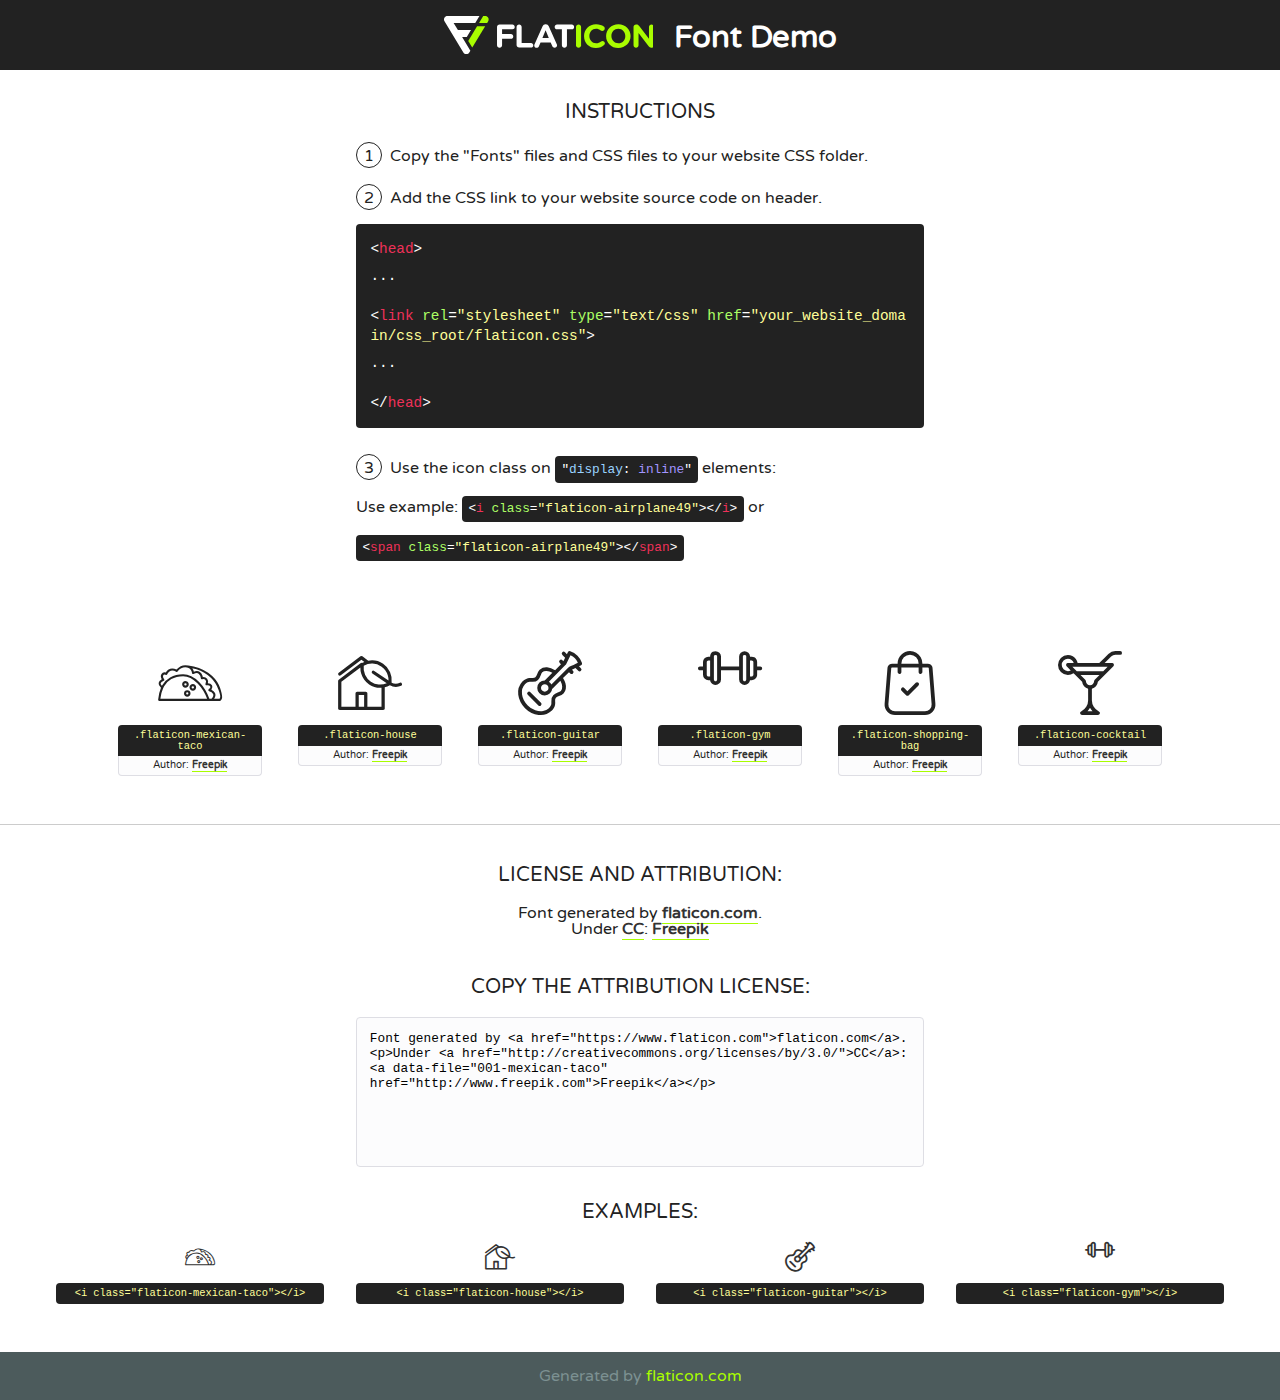
<file: consula/fonts/flaticon/font/flaticon.html>
<!DOCTYPE html>
<!--
  Flaticon icon font: Flaticon
  Creation date: 11/02/2019 11:47
-->
<html>
<!DOCTYPE html>
<html>

<head>
    <title>Flaticon WebFont</title>
    <link href="http://fonts.googleapis.com/css?family=Varela+Round" rel="stylesheet" type="text/css" />
    <link rel="stylesheet" type="text/css" href="flaticon.css">
    <meta charset="UTF-8">
    <style>
    html, body, div, span, applet, object, iframe,
    h1, h2, h3, h4, h5, h6, p, blockquote, pre,
    a, abbr, acronym, address, big, cite, code,
    del, dfn, em, img, ins, kbd, q, s, samp,
    small, strike, strong, sub, sup, tt, var,
    b, u, i, center,
    dl, dt, dd, ol, ul, li,
    fieldset, form, label, legend,
    table, caption, tbody, tfoot, thead, tr, th, td,
    article, aside, canvas, details, embed, 
    figure, figcaption, footer, header, hgroup, 
    menu, nav, output, ruby, section, summary,
    time, mark, audio, video {
        margin: 0;
        padding: 0;
        border: 0;
        font-size: 100%;
        font: inherit;
        vertical-align: baseline;
    }
    /* HTML5 display-role reset for older browsers */
    article, aside, details, figcaption, figure, 
    footer, header, hgroup, menu, nav, section {
        display: block;
    }
    body {
        line-height: 1;
    }
    ol, ul {
        list-style: none;
    }
    blockquote, q {
        quotes: none;
    }
    blockquote:before, blockquote:after,
    q:before, q:after {
        content: '';
        content: none;
    }
    table {
        border-collapse: collapse;
        border-spacing: 0;
    }
    body {
        font-family: 'Varela Round', Helvetica, Arial, sans-serif;
        font-size: 16px;
        color: #222;
    }
    a {
        color: #333;
        border-bottom: 1px solid #a9fd00;
        font-weight: bold;
        text-decoration: none;
    }
    * {
        -moz-box-sizing: border-box;
        -webkit-box-sizing: border-box;
        box-sizing: border-box;
        margin: 0;
        padding: 0;
    }
    [class^="flaticon-"]:before, [class*=" flaticon-"]:before, [class^="flaticon-"]:after, [class*=" flaticon-"]:after {
        font-family: Flaticon;
        font-size: 30px;
        font-style: normal;
        margin-left: 20px;
        color: #333;
    }
    .wrapper {
        max-width: 600px;
        margin: auto;
        padding: 0 1em;
    }
    .title {
        font-size: 1.25em;
        text-align: center;
        margin-bottom: 1em;
        text-transform: uppercase;
    }
    header {
        text-align: center;
        background-color: #222;
        color: #fff;
        padding: 1em;
    }
    header .logo {
        width: 210px;
        height: 38px;
        display: inline-block;
        vertical-align: middle;
        margin-right: 1em;
        border: none;
    }
    header strong {
        font-size: 1.95em;
        font-weight: bold;
        vertical-align: middle;
        margin-top: 5px;
        display: inline-block;
    }
    .demo {
        margin: 2em auto;
        line-height: 1.25em;
    }
    .demo ul li {
        margin-bottom: 1em;
    }
    .demo ul li .num {
        color: #222;
        border-radius: 20px;
        display: inline-block;
        width: 26px;
        padding: 3px;
        height: 26px;
        text-align: center;
        margin-right: 0.5em;
        border: 1px solid #222;
    }
    .demo ul li code {
        background-color: #222;
        border-radius: 4px;
        padding: 0.25em 0.5em;
        display: inline-block;
        color: #fff;
        font-family: Consolas,Monaco,Lucida Console,Liberation Mono,DejaVu Sans Mono,Bitstream Vera Sans Mono,Courier New, monospace;
        font-weight: lighter;
        margin-top: 1em;
        font-size: 0.8em;
        word-break: break-all;
    }
    .demo ul li code.big {
        padding: 1em;
        font-size: 0.9em;
    }
    .demo ul li code .red {
        color: #EF3159;
    }
    .demo ul li code .green {
        color: #ACFF65;
    }
    .demo ul li code .yellow {
        color: #FFFF99;
    }
    .demo ul li code .blue {
        color: #99D3FF;
    }
    .demo ul li code .purple {
        color: #A295FF;
    }
    .demo ul li code .dots {
        margin-top: 0.5em;
        display: block;
    }
    #glyphs {
        border-bottom: 1px solid #ccc;
        padding: 2em 0;
        text-align: center;
    }
    .glyph {
        display: inline-block;
        width: 9em;
        margin: 1em;
        text-align: center;
        vertical-align: top;
        background: #FFF;
    }
    .glyph .glyph-icon {
        padding: 10px;
        display: block;
        font-family:"Flaticon";
        font-size: 64px;
        line-height: 1;
    }
    .glyph .glyph-icon:before {
        font-size: 64px;
        color: #222;
        margin-left: 0;
    }
    .class-name {
        font-size: 0.65em;
        background-color: #222;
        color: #fff;
        border-radius: 4px 4px 0 0;
        padding: 0.5em;
        color: #FFFF99;
        font-family: Consolas,Monaco,Lucida Console,Liberation Mono,DejaVu Sans Mono,Bitstream Vera Sans Mono,Courier New, monospace;
    }
    .author-name {
        font-size: 0.6em;
        background-color: #fcfcfd;
        border: 1px solid #DEDEE4;
        border-top: 0;
        border-radius: 0 0 4px 4px;
        padding: 0.5em;
    }
    .class-name:last-child {
        font-size: 10px;
        color:#888;
    }
    .class-name:last-child a {
        font-size: 10px;
        color:#555;
    }
    .class-name:last-child a:hover {
        color:#a9fd00;
    }
    .glyph > input {
        display: block;
        width: 100px;
        margin: 5px auto;
        text-align: center;
        font-size: 12px;
        cursor: text;
    }
    .glyph > input.icon-input {
        font-family:"Flaticon";
        font-size: 16px;
        margin-bottom: 10px;
    }
    .attribution .title {
        margin-top: 2em;
    }
    .attribution textarea {
        background-color: #fcfcfd;
        padding: 1em;
        border: none;
        box-shadow: none;
        border: 1px solid #DEDEE4;
        border-radius: 4px;
        resize: none;
        width: 100%;
        height: 150px;
        font-size: 0.8em;
        font-family: Consolas,Monaco,Lucida Console,Liberation Mono,DejaVu Sans Mono,Bitstream Vera Sans Mono,Courier New, monospace;
        -webkit-appearance: none;
    }
    .iconsuse {
        margin: 2em auto;
        text-align: center;
        max-width: 1200px;
    }
    .iconsuse:after {
        content: '';
        display: table;
        clear: both;
    }
    .iconsuse .image {
        float: left;
        width: 25%;
        padding: 0 1em;
    }
    .iconsuse .image p {
        margin-bottom: 1em;
    }
    .iconsuse .image span {
        display: block;
        font-size: 0.65em;
        background-color: #222;
        color: #fff;
        border-radius: 4px;
        padding: 0.5em;
        color: #FFFF99;
        margin-top: 1em;
        font-family: Consolas,Monaco,Lucida Console,Liberation Mono,DejaVu Sans Mono,Bitstream Vera Sans Mono,Courier New, monospace;
    }
    #footer {
        text-align: center;
        background-color: #4C5B5C;
        color: #7c9192;
        padding: 1em;
    }
    #footer a {
        border: none;
        color: #a9fd00;
        font-weight: normal;
    }
    @media (max-width: 960px) {
        .iconsuse .image {
            width: 50%;
        }
    }
    @media (max-width: 560px) {
        .iconsuse .image {
            width: 100%;
        }
    }
    </style>
</head>

<body class="characters-off">

    <header>
        <a href="https://www.flaticon.com" target="_blank" class="logo">
            <svg version="1.1" xmlns="http://www.w3.org/2000/svg" xmlns:xlink="http://www.w3.org/1999/xlink" xmlns:a="http://ns.adobe.com/AdobeSVGViewerExtensions/3.0/" viewBox="0 0 560.875 102.036" enable-background="new 0 0 560.875 102.036" xml:space="preserve">
                <defs>
                </defs>
                <g>
                    <g class="letters">
                        <path fill="#ffffff" d="M141.596,29.675c0-3.777,2.985-6.767,6.764-6.767h34.438c3.426,0,6.15,2.728,6.15,6.15
                        c0,3.43-2.724,6.149-6.15,6.149h-27.674v13.091h23.719c3.429,0,6.151,2.724,6.151,6.15c0,3.43-2.723,6.149-6.151,6.149h-23.719
                        v17.574c0,3.773-2.986,6.761-6.764,6.761c-3.779,0-6.764-2.989-6.764-6.761V29.675z"></path>
                        <path fill="#ffffff" d="M193.844,29.149c0-3.781,2.985-6.767,6.764-6.767c3.776,0,6.763,2.985,6.763,6.767v42.957h25.039
                        c3.426,0,6.149,2.726,6.149,6.153c0,3.425-2.723,6.15-6.149,6.15h-31.802c-3.779,0-6.764-2.986-6.764-6.768V29.149z"></path>
                        <path fill="#ffffff" d="M241.891,75.71l21.438-48.407c1.492-3.341,4.215-5.357,7.906-5.357h0.792
                        c3.686,0,6.323,2.017,7.815,5.357l21.439,48.407c0.436,0.967,0.701,1.845,0.701,2.723c0,3.602-2.809,6.501-6.414,6.501
                        c-3.161,0-5.269-1.845-6.499-4.655l-4.132-9.661h-27.059l-4.301,10.102c-1.144,2.631-3.426,4.214-6.237,4.214
                        c-3.517,0-6.24-2.81-6.24-6.325C241.1,77.64,241.451,76.677,241.891,75.71z M279.932,58.666l-8.521-20.297l-8.526,20.297H279.932
                        z"></path>
                        <path fill="#ffffff" d="M314.864,35.387H301.86c-3.429,0-6.239-2.813-6.239-6.238c0-3.429,2.811-6.24,6.239-6.24h39.533
                        c3.426,0,6.237,2.811,6.237,6.24c0,3.425-2.811,6.238-6.237,6.238h-13.001v42.785c0,3.773-2.99,6.761-6.764,6.761
                        c-3.779,0-6.764-2.989-6.764-6.761V35.387z"></path>
                        <path fill="#A9FD00" d="M352.615,29.149c0-3.781,2.985-6.767,6.767-6.767c3.774,0,6.761,2.985,6.761,6.767v49.024
                        c0,3.773-2.987,6.761-6.761,6.761c-3.781,0-6.767-2.989-6.767-6.761V29.149z"></path>
                        <path fill="#A9FD00" d="M374.132,53.836v-0.179c0-17.481,13.178-31.801,32.065-31.801c9.22,0,15.459,2.458,20.557,6.238
                        c1.402,1.054,2.637,2.985,2.637,5.357c0,3.692-2.985,6.59-6.681,6.59c-1.845,0-3.071-0.702-4.044-1.319
                        c-3.776-2.813-7.729-4.393-12.562-4.393c-10.364,0-17.831,8.611-17.831,19.154v0.173c0,10.542,7.291,19.329,17.831,19.329
                        c5.715,0,9.492-1.756,13.359-4.834c1.049-0.874,2.458-1.491,4.039-1.491c3.429,0,6.325,2.813,6.325,6.236
                        c0,2.106-1.056,3.78-2.282,4.834c-5.539,4.834-12.036,7.733-21.878,7.733C387.572,85.464,374.132,71.493,374.132,53.836z"></path>
                        <path fill="#A9FD00" d="M433.009,53.836v-0.179c0-17.481,13.79-31.801,32.766-31.801c18.981,0,32.592,14.143,32.592,31.628v0.173
                        c0,17.483-13.785,31.807-32.769,31.807C446.625,85.464,433.009,71.32,433.009,53.836z M484.224,53.836v-0.179
                        c0-10.539-7.725-19.326-18.626-19.326c-10.893,0-18.449,8.611-18.449,19.154v0.173c0,10.542,7.73,19.329,18.626,19.329
                        C476.676,72.986,484.224,64.378,484.224,53.836z"></path>
                        <path fill="#A9FD00" d="M506.233,29.321c0-3.774,2.99-6.763,6.767-6.763h1.401c3.252,0,5.183,1.583,7.029,3.953l26.093,34.265
                        V29.059c0-3.692,2.99-6.677,6.681-6.677c3.683,0,6.671,2.985,6.671,6.677v48.934c0,3.78-2.987,6.765-6.764,6.765h-0.436
                        c-3.257,0-5.188-1.581-7.034-3.953l-27.056-35.492v32.944c0,3.687-2.985,6.676-6.678,6.676c-3.683,0-6.673-2.989-6.673-6.676
                        V29.321z"></path>
                    </g>
                    <g class="insignia">
                        <path fill="#ffffff" d="M48.372,56.137h12.517l11.156-18.537H37.186L25.688,18.539h57.825L94.668,0H9.271
                        C5.925,0,2.842,1.801,1.198,4.716c-1.644,2.907-1.593,6.482,0.134,9.343l50.38,83.501c1.678,2.781,4.689,4.476,7.938,4.476
                        c3.246,0,6.257-1.695,7.935-4.476l2.898-4.804L48.372,56.137z"></path>
                        <g class="i">
                            <path fill="#A9FD00" d="M93.575,18.539h0.031v0.004l21.652,0.004l2.705-4.488c1.727-2.861,1.778-6.436,0.133-9.343
                            C116.454,1.801,113.371,0,110.026,0h-5.294L93.575,18.539z"></path>
                            <polygon fill="#A9FD00" points="88.291,27.356 64.725,66.486 75.519,84.404 109.942,27.356"></polygon>
                        </g>
                    </g>
                </g>
            </svg>
        </a>
        <strong>Font Demo</strong>
    </header>


    <section class="demo wrapper">

        <p class="title">Instructions</p>

        <ul>
            <li>
                <span class="num">1</span>Copy the "Fonts" files and CSS files to your website CSS folder.
            </li>
            <li>
                <span class="num">2</span>Add the CSS link to your website source code on header.
                <code class="big">
                    &lt;<span class="red">head</span>&gt;
                    <br/><span class="dots">...</span>
                    <br/>&lt;<span class="red">link</span> <span class="green">rel</span>=<span class="yellow">"stylesheet"</span> <span class="green">type</span>=<span class="yellow">"text/css"</span> <span class="green">href</span>=<span class="yellow">"your_website_domain/css_root/flaticon.css"</span>&gt;
                    <br/><span class="dots">...</span>
                    <br/>&lt;/<span class="red">head</span>&gt;
                </code>
            </li>

            <li>
                <p>
                    <span class="num">3</span>Use the icon class on <code>"<span class="blue">display</span>:<span class="purple"> inline</span>"</code> elements:
                    <br />
                    Use example: <code>&lt;<span class="red">i</span> <span class="green">class</span>=<span class="yellow">&quot;flaticon-airplane49&quot;</span>&gt;&lt;/<span class="red">i</span>&gt;</code> or <code>&lt;<span class="red">span</span> <span class="green">class</span>=<span class="yellow">&quot;flaticon-airplane49&quot;</span>&gt;&lt;/<span class="red">span</span>&gt;</code>
            </li>
        </ul>

    </section>




   <section id="glyphs">          
    
      
        <div class="glyph"><div class="glyph-icon flaticon-mexican-taco"></div>
            <div class="class-name">.flaticon-mexican-taco</div>
            <div class="author-name">Author: <a data-file="001-mexican-taco" href="http://www.freepik.com">Freepik</a> </div> 
        </div>        
        
        <div class="glyph"><div class="glyph-icon flaticon-house"></div>
            <div class="class-name">.flaticon-house</div>
            <div class="author-name">Author: <a data-file="002-house" href="http://www.freepik.com">Freepik</a> </div> 
        </div>        
        
        <div class="glyph"><div class="glyph-icon flaticon-guitar"></div>
            <div class="class-name">.flaticon-guitar</div>
            <div class="author-name">Author: <a data-file="003-guitar" href="http://www.freepik.com">Freepik</a> </div> 
        </div>        
        
        <div class="glyph"><div class="glyph-icon flaticon-gym"></div>
            <div class="class-name">.flaticon-gym</div>
            <div class="author-name">Author: <a data-file="004-gym" href="http://www.freepik.com">Freepik</a> </div> 
        </div>        
        
        <div class="glyph"><div class="glyph-icon flaticon-shopping-bag"></div>
            <div class="class-name">.flaticon-shopping-bag</div>
            <div class="author-name">Author: <a data-file="005-shopping-bag" href="http://www.freepik.com">Freepik</a> </div> 
        </div>        
        
        <div class="glyph"><div class="glyph-icon flaticon-cocktail"></div>
            <div class="class-name">.flaticon-cocktail</div>
            <div class="author-name">Author: <a data-file="006-cocktail" href="http://www.freepik.com">Freepik</a> </div> 
        </div>        
        

    </section>



    <section class="attribution wrapper"   style="text-align:center;">

      <div class="title">License and attribution:</div><div class="attrDiv">Font generated by <a href="https://www.flaticon.com">flaticon.com</a>. <div><p>Under <a href="http://creativecommons.org/licenses/by/3.0/">CC</a>: <a data-file="001-mexican-taco" href="http://www.freepik.com">Freepik</a></p>  </div>
      </div>
      <div class="title">Copy the Attribution License:</div>

    <textarea onclick="this.focus();this.select();">Font generated by &lt;a href=&quot;https://www.flaticon.com&quot;&gt;flaticon.com&lt;/a&gt;. <p>Under <a href="http://creativecommons.org/licenses/by/3.0/">CC</a>: <a data-file="001-mexican-taco" href="http://www.freepik.com">Freepik</a></p>  
     </textarea>

    </section>

    <section class="iconsuse">

          <div class="title">Examples:</div>            
             
            <div class="image">
                <p>
                    <i class="glyph-icon flaticon-mexican-taco"></i> 
                    <span>&lt;i class=&quot;flaticon-mexican-taco&quot;&gt;&lt;/i&gt;</span>
                </p>
            </div>
            
            <div class="image">
                <p>
                    <i class="glyph-icon flaticon-house"></i> 
                    <span>&lt;i class=&quot;flaticon-house&quot;&gt;&lt;/i&gt;</span>
                </p>
            </div>
            
            <div class="image">
                <p>
                    <i class="glyph-icon flaticon-guitar"></i> 
                    <span>&lt;i class=&quot;flaticon-guitar&quot;&gt;&lt;/i&gt;</span>
                </p>
            </div>
            
            <div class="image">
                <p>
                    <i class="glyph-icon flaticon-gym"></i> 
                    <span>&lt;i class=&quot;flaticon-gym&quot;&gt;&lt;/i&gt;</span>
                </p>
            </div>
                       
        </div>
                            
    </section>

<div id="footer">
    <div>Generated by <a href="https://www.flaticon.com">flaticon.com</a>
    </div>
</div>



</body>
</html>
</file>
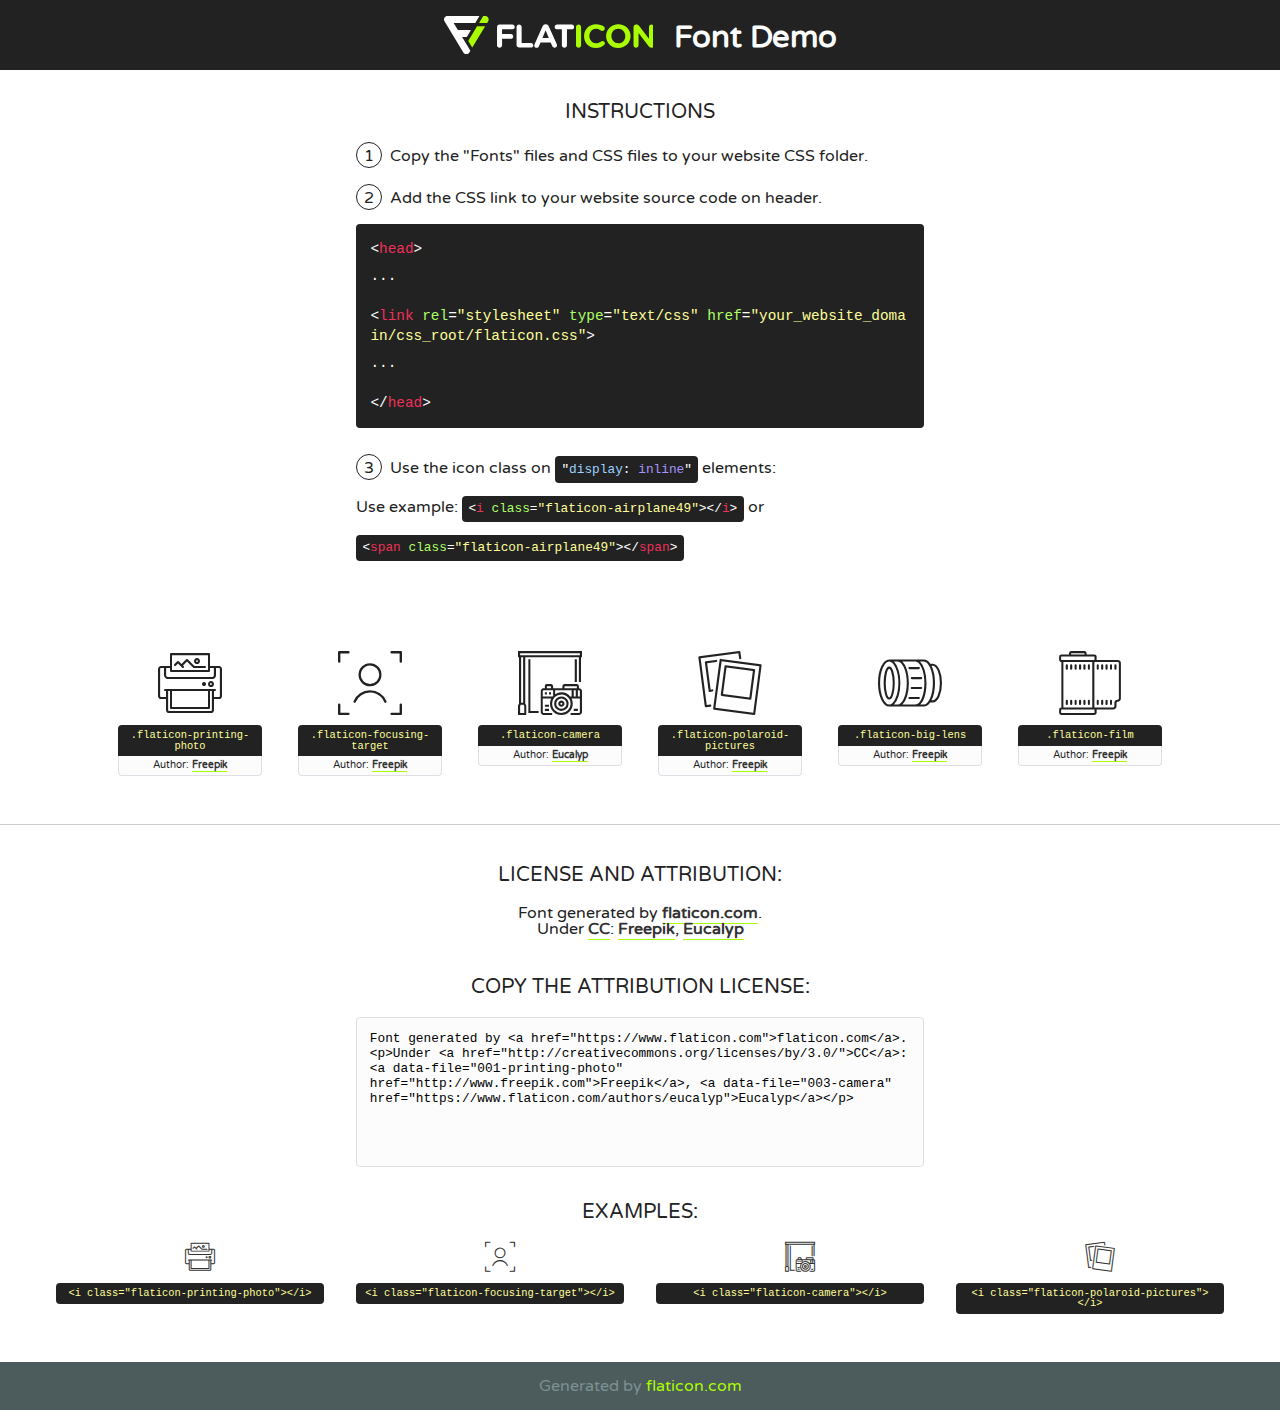
<file: ionize/fonts/flaticon/font/flaticon.html>
<!DOCTYPE html>
<!--
  Flaticon icon font: Flaticon
  Creation date: 12/12/2018 14:43
-->
<html>
<!DOCTYPE html>
<html>

<head>
    <title>Flaticon WebFont</title>
    <link href="http://fonts.googleapis.com/css?family=Varela+Round" rel="stylesheet" type="text/css" />
    <link rel="stylesheet" type="text/css" href="flaticon.css">
    <meta charset="UTF-8">
    <style>
    html, body, div, span, applet, object, iframe,
    h1, h2, h3, h4, h5, h6, p, blockquote, pre,
    a, abbr, acronym, address, big, cite, code,
    del, dfn, em, img, ins, kbd, q, s, samp,
    small, strike, strong, sub, sup, tt, var,
    b, u, i, center,
    dl, dt, dd, ol, ul, li,
    fieldset, form, label, legend,
    table, caption, tbody, tfoot, thead, tr, th, td,
    article, aside, canvas, details, embed, 
    figure, figcaption, footer, header, hgroup, 
    menu, nav, output, ruby, section, summary,
    time, mark, audio, video {
        margin: 0;
        padding: 0;
        border: 0;
        font-size: 100%;
        font: inherit;
        vertical-align: baseline;
    }
    /* HTML5 display-role reset for older browsers */
    article, aside, details, figcaption, figure, 
    footer, header, hgroup, menu, nav, section {
        display: block;
    }
    body {
        line-height: 1;
    }
    ol, ul {
        list-style: none;
    }
    blockquote, q {
        quotes: none;
    }
    blockquote:before, blockquote:after,
    q:before, q:after {
        content: '';
        content: none;
    }
    table {
        border-collapse: collapse;
        border-spacing: 0;
    }
    body {
        font-family: 'Varela Round', Helvetica, Arial, sans-serif;
        font-size: 16px;
        color: #222;
    }
    a {
        color: #333;
        border-bottom: 1px solid #a9fd00;
        font-weight: bold;
        text-decoration: none;
    }
    * {
        -moz-box-sizing: border-box;
        -webkit-box-sizing: border-box;
        box-sizing: border-box;
        margin: 0;
        padding: 0;
    }
    [class^="flaticon-"]:before, [class*=" flaticon-"]:before, [class^="flaticon-"]:after, [class*=" flaticon-"]:after {
        font-family: Flaticon;
        font-size: 30px;
        font-style: normal;
        margin-left: 20px;
        color: #333;
    }
    .wrapper {
        max-width: 600px;
        margin: auto;
        padding: 0 1em;
    }
    .title {
        font-size: 1.25em;
        text-align: center;
        margin-bottom: 1em;
        text-transform: uppercase;
    }
    header {
        text-align: center;
        background-color: #222;
        color: #fff;
        padding: 1em;
    }
    header .logo {
        width: 210px;
        height: 38px;
        display: inline-block;
        vertical-align: middle;
        margin-right: 1em;
        border: none;
    }
    header strong {
        font-size: 1.95em;
        font-weight: bold;
        vertical-align: middle;
        margin-top: 5px;
        display: inline-block;
    }
    .demo {
        margin: 2em auto;
        line-height: 1.25em;
    }
    .demo ul li {
        margin-bottom: 1em;
    }
    .demo ul li .num {
        color: #222;
        border-radius: 20px;
        display: inline-block;
        width: 26px;
        padding: 3px;
        height: 26px;
        text-align: center;
        margin-right: 0.5em;
        border: 1px solid #222;
    }
    .demo ul li code {
        background-color: #222;
        border-radius: 4px;
        padding: 0.25em 0.5em;
        display: inline-block;
        color: #fff;
        font-family: Consolas,Monaco,Lucida Console,Liberation Mono,DejaVu Sans Mono,Bitstream Vera Sans Mono,Courier New, monospace;
        font-weight: lighter;
        margin-top: 1em;
        font-size: 0.8em;
        word-break: break-all;
    }
    .demo ul li code.big {
        padding: 1em;
        font-size: 0.9em;
    }
    .demo ul li code .red {
        color: #EF3159;
    }
    .demo ul li code .green {
        color: #ACFF65;
    }
    .demo ul li code .yellow {
        color: #FFFF99;
    }
    .demo ul li code .blue {
        color: #99D3FF;
    }
    .demo ul li code .purple {
        color: #A295FF;
    }
    .demo ul li code .dots {
        margin-top: 0.5em;
        display: block;
    }
    #glyphs {
        border-bottom: 1px solid #ccc;
        padding: 2em 0;
        text-align: center;
    }
    .glyph {
        display: inline-block;
        width: 9em;
        margin: 1em;
        text-align: center;
        vertical-align: top;
        background: #FFF;
    }
    .glyph .glyph-icon {
        padding: 10px;
        display: block;
        font-family:"Flaticon";
        font-size: 64px;
        line-height: 1;
    }
    .glyph .glyph-icon:before {
        font-size: 64px;
        color: #222;
        margin-left: 0;
    }
    .class-name {
        font-size: 0.65em;
        background-color: #222;
        color: #fff;
        border-radius: 4px 4px 0 0;
        padding: 0.5em;
        color: #FFFF99;
        font-family: Consolas,Monaco,Lucida Console,Liberation Mono,DejaVu Sans Mono,Bitstream Vera Sans Mono,Courier New, monospace;
    }
    .author-name {
        font-size: 0.6em;
        background-color: #fcfcfd;
        border: 1px solid #DEDEE4;
        border-top: 0;
        border-radius: 0 0 4px 4px;
        padding: 0.5em;
    }
    .class-name:last-child {
        font-size: 10px;
        color:#888;
    }
    .class-name:last-child a {
        font-size: 10px;
        color:#555;
    }
    .class-name:last-child a:hover {
        color:#a9fd00;
    }
    .glyph > input {
        display: block;
        width: 100px;
        margin: 5px auto;
        text-align: center;
        font-size: 12px;
        cursor: text;
    }
    .glyph > input.icon-input {
        font-family:"Flaticon";
        font-size: 16px;
        margin-bottom: 10px;
    }
    .attribution .title {
        margin-top: 2em;
    }
    .attribution textarea {
        background-color: #fcfcfd;
        padding: 1em;
        border: none;
        box-shadow: none;
        border: 1px solid #DEDEE4;
        border-radius: 4px;
        resize: none;
        width: 100%;
        height: 150px;
        font-size: 0.8em;
        font-family: Consolas,Monaco,Lucida Console,Liberation Mono,DejaVu Sans Mono,Bitstream Vera Sans Mono,Courier New, monospace;
        -webkit-appearance: none;
    }
    .iconsuse {
        margin: 2em auto;
        text-align: center;
        max-width: 1200px;
    }
    .iconsuse:after {
        content: '';
        display: table;
        clear: both;
    }
    .iconsuse .image {
        float: left;
        width: 25%;
        padding: 0 1em;
    }
    .iconsuse .image p {
        margin-bottom: 1em;
    }
    .iconsuse .image span {
        display: block;
        font-size: 0.65em;
        background-color: #222;
        color: #fff;
        border-radius: 4px;
        padding: 0.5em;
        color: #FFFF99;
        margin-top: 1em;
        font-family: Consolas,Monaco,Lucida Console,Liberation Mono,DejaVu Sans Mono,Bitstream Vera Sans Mono,Courier New, monospace;
    }
    #footer {
        text-align: center;
        background-color: #4C5B5C;
        color: #7c9192;
        padding: 1em;
    }
    #footer a {
        border: none;
        color: #a9fd00;
        font-weight: normal;
    }
    @media (max-width: 960px) {
        .iconsuse .image {
            width: 50%;
        }
    }
    @media (max-width: 560px) {
        .iconsuse .image {
            width: 100%;
        }
    }
    </style>
</head>

<body class="characters-off">

    <header>
        <a href="https://www.flaticon.com" target="_blank" class="logo">
            <svg version="1.1" xmlns="http://www.w3.org/2000/svg" xmlns:xlink="http://www.w3.org/1999/xlink" xmlns:a="http://ns.adobe.com/AdobeSVGViewerExtensions/3.0/" viewBox="0 0 560.875 102.036" enable-background="new 0 0 560.875 102.036" xml:space="preserve">
                <defs>
                </defs>
                <g>
                    <g class="letters">
                        <path fill="#ffffff" d="M141.596,29.675c0-3.777,2.985-6.767,6.764-6.767h34.438c3.426,0,6.15,2.728,6.15,6.15
                        c0,3.43-2.724,6.149-6.15,6.149h-27.674v13.091h23.719c3.429,0,6.151,2.724,6.151,6.15c0,3.43-2.723,6.149-6.151,6.149h-23.719
                        v17.574c0,3.773-2.986,6.761-6.764,6.761c-3.779,0-6.764-2.989-6.764-6.761V29.675z"></path>
                        <path fill="#ffffff" d="M193.844,29.149c0-3.781,2.985-6.767,6.764-6.767c3.776,0,6.763,2.985,6.763,6.767v42.957h25.039
                        c3.426,0,6.149,2.726,6.149,6.153c0,3.425-2.723,6.15-6.149,6.15h-31.802c-3.779,0-6.764-2.986-6.764-6.768V29.149z"></path>
                        <path fill="#ffffff" d="M241.891,75.71l21.438-48.407c1.492-3.341,4.215-5.357,7.906-5.357h0.792
                        c3.686,0,6.323,2.017,7.815,5.357l21.439,48.407c0.436,0.967,0.701,1.845,0.701,2.723c0,3.602-2.809,6.501-6.414,6.501
                        c-3.161,0-5.269-1.845-6.499-4.655l-4.132-9.661h-27.059l-4.301,10.102c-1.144,2.631-3.426,4.214-6.237,4.214
                        c-3.517,0-6.24-2.81-6.24-6.325C241.1,77.64,241.451,76.677,241.891,75.71z M279.932,58.666l-8.521-20.297l-8.526,20.297H279.932
                        z"></path>
                        <path fill="#ffffff" d="M314.864,35.387H301.86c-3.429,0-6.239-2.813-6.239-6.238c0-3.429,2.811-6.24,6.239-6.24h39.533
                        c3.426,0,6.237,2.811,6.237,6.24c0,3.425-2.811,6.238-6.237,6.238h-13.001v42.785c0,3.773-2.99,6.761-6.764,6.761
                        c-3.779,0-6.764-2.989-6.764-6.761V35.387z"></path>
                        <path fill="#A9FD00" d="M352.615,29.149c0-3.781,2.985-6.767,6.767-6.767c3.774,0,6.761,2.985,6.761,6.767v49.024
                        c0,3.773-2.987,6.761-6.761,6.761c-3.781,0-6.767-2.989-6.767-6.761V29.149z"></path>
                        <path fill="#A9FD00" d="M374.132,53.836v-0.179c0-17.481,13.178-31.801,32.065-31.801c9.22,0,15.459,2.458,20.557,6.238
                        c1.402,1.054,2.637,2.985,2.637,5.357c0,3.692-2.985,6.59-6.681,6.59c-1.845,0-3.071-0.702-4.044-1.319
                        c-3.776-2.813-7.729-4.393-12.562-4.393c-10.364,0-17.831,8.611-17.831,19.154v0.173c0,10.542,7.291,19.329,17.831,19.329
                        c5.715,0,9.492-1.756,13.359-4.834c1.049-0.874,2.458-1.491,4.039-1.491c3.429,0,6.325,2.813,6.325,6.236
                        c0,2.106-1.056,3.78-2.282,4.834c-5.539,4.834-12.036,7.733-21.878,7.733C387.572,85.464,374.132,71.493,374.132,53.836z"></path>
                        <path fill="#A9FD00" d="M433.009,53.836v-0.179c0-17.481,13.79-31.801,32.766-31.801c18.981,0,32.592,14.143,32.592,31.628v0.173
                        c0,17.483-13.785,31.807-32.769,31.807C446.625,85.464,433.009,71.32,433.009,53.836z M484.224,53.836v-0.179
                        c0-10.539-7.725-19.326-18.626-19.326c-10.893,0-18.449,8.611-18.449,19.154v0.173c0,10.542,7.73,19.329,18.626,19.329
                        C476.676,72.986,484.224,64.378,484.224,53.836z"></path>
                        <path fill="#A9FD00" d="M506.233,29.321c0-3.774,2.99-6.763,6.767-6.763h1.401c3.252,0,5.183,1.583,7.029,3.953l26.093,34.265
                        V29.059c0-3.692,2.99-6.677,6.681-6.677c3.683,0,6.671,2.985,6.671,6.677v48.934c0,3.78-2.987,6.765-6.764,6.765h-0.436
                        c-3.257,0-5.188-1.581-7.034-3.953l-27.056-35.492v32.944c0,3.687-2.985,6.676-6.678,6.676c-3.683,0-6.673-2.989-6.673-6.676
                        V29.321z"></path>
                    </g>
                    <g class="insignia">
                        <path fill="#ffffff" d="M48.372,56.137h12.517l11.156-18.537H37.186L25.688,18.539h57.825L94.668,0H9.271
                        C5.925,0,2.842,1.801,1.198,4.716c-1.644,2.907-1.593,6.482,0.134,9.343l50.38,83.501c1.678,2.781,4.689,4.476,7.938,4.476
                        c3.246,0,6.257-1.695,7.935-4.476l2.898-4.804L48.372,56.137z"></path>
                        <g class="i">
                            <path fill="#A9FD00" d="M93.575,18.539h0.031v0.004l21.652,0.004l2.705-4.488c1.727-2.861,1.778-6.436,0.133-9.343
                            C116.454,1.801,113.371,0,110.026,0h-5.294L93.575,18.539z"></path>
                            <polygon fill="#A9FD00" points="88.291,27.356 64.725,66.486 75.519,84.404 109.942,27.356"></polygon>
                        </g>
                    </g>
                </g>
            </svg>
        </a>
        <strong>Font Demo</strong>
    </header>


    <section class="demo wrapper">

        <p class="title">Instructions</p>

        <ul>
            <li>
                <span class="num">1</span>Copy the "Fonts" files and CSS files to your website CSS folder.
            </li>
            <li>
                <span class="num">2</span>Add the CSS link to your website source code on header.
                <code class="big">
                    &lt;<span class="red">head</span>&gt;
                    <br/><span class="dots">...</span>
                    <br/>&lt;<span class="red">link</span> <span class="green">rel</span>=<span class="yellow">"stylesheet"</span> <span class="green">type</span>=<span class="yellow">"text/css"</span> <span class="green">href</span>=<span class="yellow">"your_website_domain/css_root/flaticon.css"</span>&gt;
                    <br/><span class="dots">...</span>
                    <br/>&lt;/<span class="red">head</span>&gt;
                </code>
            </li>

            <li>
                <p>
                    <span class="num">3</span>Use the icon class on <code>"<span class="blue">display</span>:<span class="purple"> inline</span>"</code> elements:
                    <br />
                    Use example: <code>&lt;<span class="red">i</span> <span class="green">class</span>=<span class="yellow">&quot;flaticon-airplane49&quot;</span>&gt;&lt;/<span class="red">i</span>&gt;</code> or <code>&lt;<span class="red">span</span> <span class="green">class</span>=<span class="yellow">&quot;flaticon-airplane49&quot;</span>&gt;&lt;/<span class="red">span</span>&gt;</code>
            </li>
        </ul>

    </section>




   <section id="glyphs">          
    
      
        <div class="glyph"><div class="glyph-icon flaticon-printing-photo"></div>
            <div class="class-name">.flaticon-printing-photo</div>
            <div class="author-name">Author: <a data-file="001-printing-photo" href="http://www.freepik.com">Freepik</a> </div> 
        </div>        
        
        <div class="glyph"><div class="glyph-icon flaticon-focusing-target"></div>
            <div class="class-name">.flaticon-focusing-target</div>
            <div class="author-name">Author: <a data-file="002-focusing-target" href="http://www.freepik.com">Freepik</a> </div> 
        </div>        
        
        <div class="glyph"><div class="glyph-icon flaticon-camera"></div>
            <div class="class-name">.flaticon-camera</div>
            <div class="author-name">Author: <a data-file="003-camera" href="https://www.flaticon.com/authors/eucalyp">Eucalyp</a> </div> 
        </div>        
        
        <div class="glyph"><div class="glyph-icon flaticon-polaroid-pictures"></div>
            <div class="class-name">.flaticon-polaroid-pictures</div>
            <div class="author-name">Author: <a data-file="004-polaroid-pictures" href="http://www.freepik.com">Freepik</a> </div> 
        </div>        
        
        <div class="glyph"><div class="glyph-icon flaticon-big-lens"></div>
            <div class="class-name">.flaticon-big-lens</div>
            <div class="author-name">Author: <a data-file="005-big-lens" href="http://www.freepik.com">Freepik</a> </div> 
        </div>        
        
        <div class="glyph"><div class="glyph-icon flaticon-film"></div>
            <div class="class-name">.flaticon-film</div>
            <div class="author-name">Author: <a data-file="006-film" href="http://www.freepik.com">Freepik</a> </div> 
        </div>        
        

    </section>



    <section class="attribution wrapper"   style="text-align:center;">

      <div class="title">License and attribution:</div><div class="attrDiv">Font generated by <a href="https://www.flaticon.com">flaticon.com</a>. <div><p>Under <a href="http://creativecommons.org/licenses/by/3.0/">CC</a>: <a data-file="001-printing-photo" href="http://www.freepik.com">Freepik</a>, <a data-file="003-camera" href="https://www.flaticon.com/authors/eucalyp">Eucalyp</a></p>  </div>
      </div>
      <div class="title">Copy the Attribution License:</div>

    <textarea onclick="this.focus();this.select();">Font generated by &lt;a href=&quot;https://www.flaticon.com&quot;&gt;flaticon.com&lt;/a&gt;. <p>Under <a href="http://creativecommons.org/licenses/by/3.0/">CC</a>: <a data-file="001-printing-photo" href="http://www.freepik.com">Freepik</a>, <a data-file="003-camera" href="https://www.flaticon.com/authors/eucalyp">Eucalyp</a></p>  
     </textarea>

    </section>

    <section class="iconsuse">

          <div class="title">Examples:</div>            
             
            <div class="image">
                <p>
                    <i class="glyph-icon flaticon-printing-photo"></i> 
                    <span>&lt;i class=&quot;flaticon-printing-photo&quot;&gt;&lt;/i&gt;</span>
                </p>
            </div>
            
            <div class="image">
                <p>
                    <i class="glyph-icon flaticon-focusing-target"></i> 
                    <span>&lt;i class=&quot;flaticon-focusing-target&quot;&gt;&lt;/i&gt;</span>
                </p>
            </div>
            
            <div class="image">
                <p>
                    <i class="glyph-icon flaticon-camera"></i> 
                    <span>&lt;i class=&quot;flaticon-camera&quot;&gt;&lt;/i&gt;</span>
                </p>
            </div>
            
            <div class="image">
                <p>
                    <i class="glyph-icon flaticon-polaroid-pictures"></i> 
                    <span>&lt;i class=&quot;flaticon-polaroid-pictures&quot;&gt;&lt;/i&gt;</span>
                </p>
            </div>
                       
        </div>
                            
    </section>

<div id="footer">
    <div>Generated by <a href="https://www.flaticon.com">flaticon.com</a>
    </div>
</div>



</body>
</html>
</file>
<file: consula/fonts/flaticon/font/flaticon.css>
/*
  	Flaticon icon font: Flaticon
  	Creation date: 11/02/2019 11:47
  	*/

@font-face {
  font-family: "Flaticon";
  src: url("./Flaticon.eot");
  src: url("./Flaticon.eot?#iefix") format("embedded-opentype"),
       url("./Flaticon.woff2") format("woff2"),
       url("./Flaticon.woff") format("woff"),
       url("./Flaticon.ttf") format("truetype"),
       url("./Flaticon.svg#Flaticon") format("svg");
  font-weight: normal;
  font-style: normal;
}

@media screen and (-webkit-min-device-pixel-ratio:0) {
  @font-face {
    font-family: "Flaticon";
    src: url("./Flaticon.svg#Flaticon") format("svg");
  }
}

[class^="flaticon-"]:before, [class*=" flaticon-"]:before,
[class^="flaticon-"]:after, [class*=" flaticon-"]:after {   
  font-family: Flaticon;
        font-style: normal;
  font-weight: normal;
  font-variant: normal;
  text-transform: none;
  line-height: 1;

  /* Better Font Rendering =========== */
  -webkit-font-smoothing: antialiased;
  -moz-osx-font-smoothing: grayscale;
}

.flaticon-mexican-taco:before { content: "\f100"; }
.flaticon-house:before { content: "\f101"; }
.flaticon-guitar:before { content: "\f102"; }
.flaticon-gym:before { content: "\f103"; }
.flaticon-shopping-bag:before { content: "\f104"; }
.flaticon-cocktail:before { content: "\f105"; }
</file>
<file: ionize/fonts/flaticon/font/flaticon.css>
/*
  	Flaticon icon font: Flaticon
  	Creation date: 12/12/2018 14:43
  	*/

@font-face {
  font-family: "Flaticon";
  src: url("./Flaticon.eot");
  src: url("./Flaticon.eot?#iefix") format("embedded-opentype"),
       url("./Flaticon.woff") format("woff"),
       url("./Flaticon.ttf") format("truetype"),
       url("./Flaticon.svg#Flaticon") format("svg");
  font-weight: normal;
  font-style: normal;
}

@media screen and (-webkit-min-device-pixel-ratio:0) {
  @font-face {
    font-family: "Flaticon";
    src: url("./Flaticon.svg#Flaticon") format("svg");
  }
}

[class^="flaticon-"]:before, [class*=" flaticon-"]:before,
[class^="flaticon-"]:after, [class*=" flaticon-"]:after {   
  font-family: Flaticon;
        font-size: 20px;
font-style: normal;
margin-left: 20px;
}

.flaticon-printing-photo:before { content: "\f100"; }
.flaticon-focusing-target:before { content: "\f101"; }
.flaticon-camera:before { content: "\f102"; }
.flaticon-polaroid-pictures:before { content: "\f103"; }
.flaticon-big-lens:before { content: "\f104"; }
.flaticon-film:before { content: "\f105"; }
</file>
